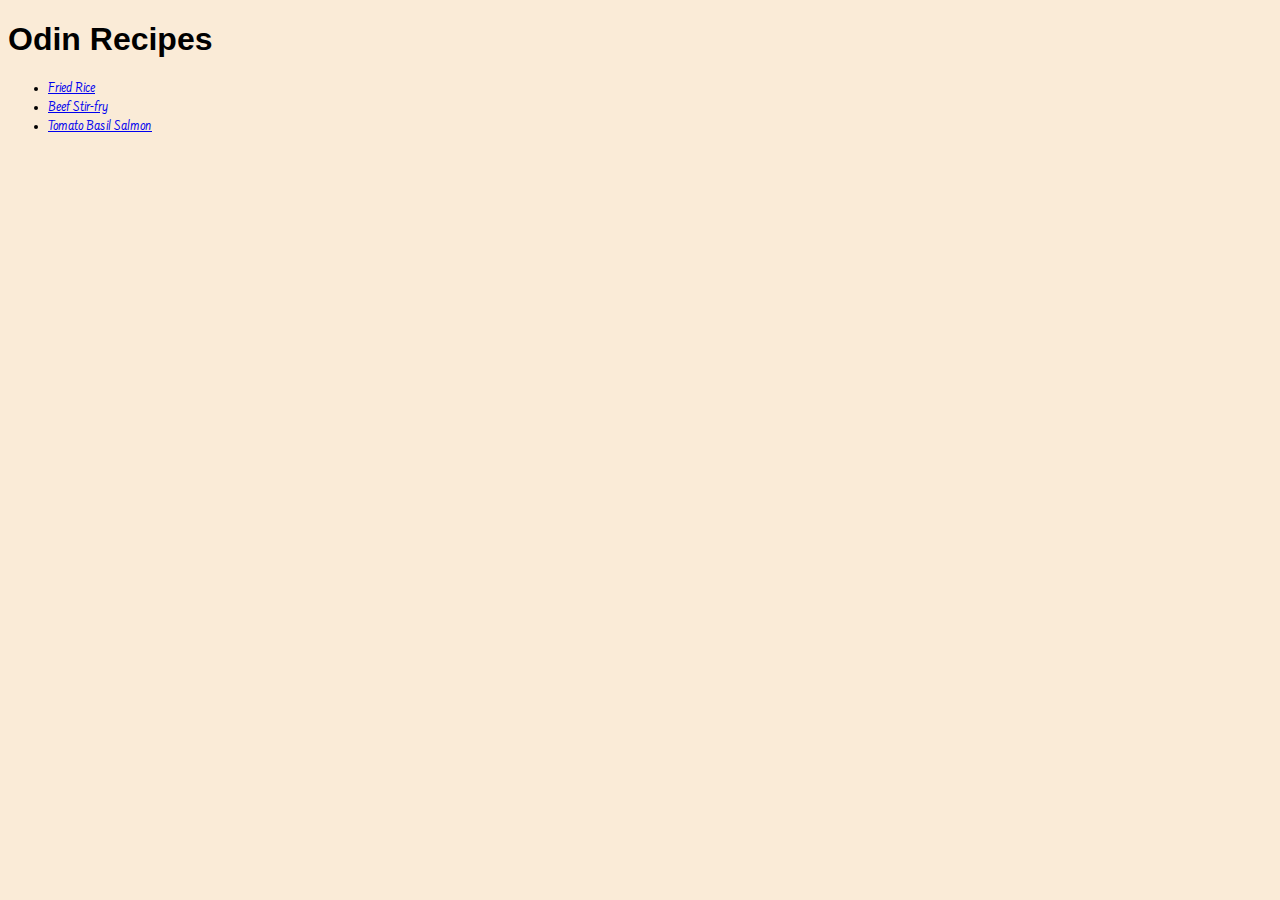
<file: index.html>
<!DOCTYPE html>
<html lang="en">
    <head>
        <meta charset="utf-8">
        <Title>Odin Recipes</Title>
        <link rel="stylesheet" href="style.css">
    </head>
    <body>
        <h1>Odin Recipes</h1>
        <ul>
           <li><a href="./recipes/fried_rice.html">Fried Rice</a></li>
           <li><a href="./recipes/beef_stir_fry.html">Beef Stir-fry</a></li>
           <li><a href="./recipes/tomato_basil_salmon.html">Tomato Basil Salmon</a></li> 
        </ul>
        
    </body>

</html>
</file>
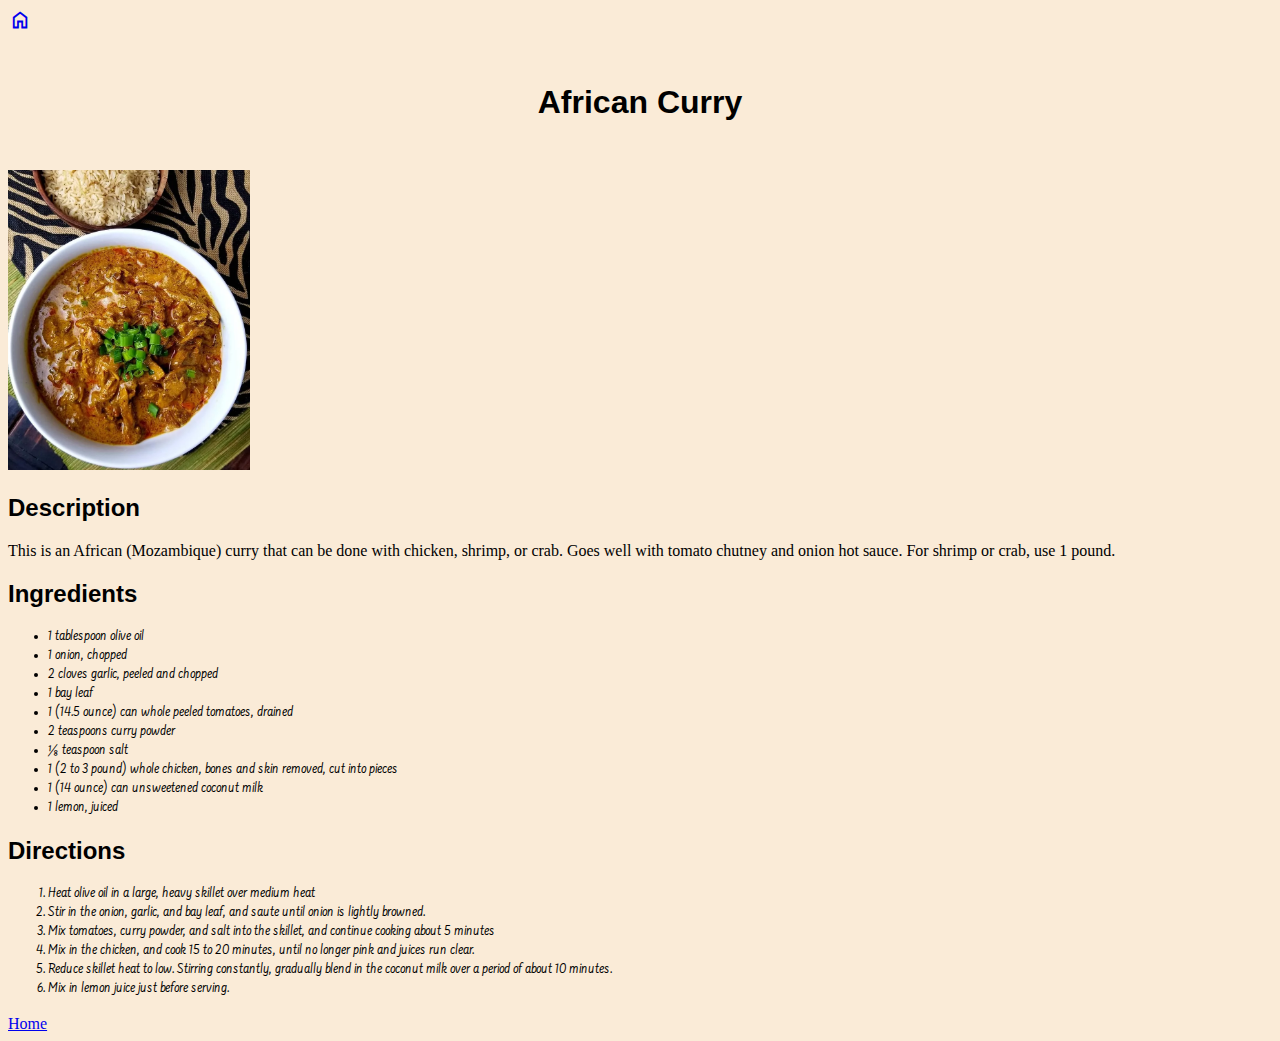
<file: recipes/african-curry.html>
<!DOCTYPE html>
<html lang="en">
    <head>
        <meta charset="ut-8">
        <title>African Curry</title>
        <link rel="stylesheet" href="../styles.css"/>
        <link rel="stylesheet" href="https://fonts.googleapis.com/css2?family=Material+Symbols+Outlined:opsz,wght,FILL,GRAD@20..48,100..700,0..1,-50..200&icon_names=home" />
    </head>
    <body>
        <a href="../index.html"><span class="material-symbols-outlined">home</span></a>

        <h1>African Curry</h1>

        <img src="../images/african-curry.webp" height="300px">

        <h2>Description</h2>

        <p>This is an African (Mozambique) curry that can be done with chicken, shrimp, or crab. Goes well with tomato chutney and onion hot sauce. For shrimp or crab, use 1 pound.</p>

        <h2>Ingredients</h2>

        <ul class="ingredients">
            <li>1 tablespoon olive oil</li>
            <li>1 onion, chopped</li>
            <li>2 cloves garlic, peeled and chopped</li>
            <li>1 bay leaf</li>
            <li>1 (14.5 ounce) can whole peeled tomatoes, drained</li>
            <li>2 teaspoons curry powder</li>
            <li>&frac18; teaspoon salt</li>
            <li>1 (2 to 3 pound) whole chicken, bones and skin removed, cut into pieces</li>
            <li>1 (14 ounce) can unsweetened coconut milk</li>
            <li>1 lemon, juiced</li>
        </ul>

        <h2>Directions</h2>

        <ol class="directions">
            <li>Heat olive oil in a large, heavy skillet over medium heat</li>
            <li>Stir in the onion, garlic, and bay leaf, and saute until onion is lightly browned.</li>
            <li>Mix tomatoes, curry powder, and salt into the skillet, and continue cooking about 5 minutes</li>
            <li>Mix in the chicken, and cook 15 to 20 minutes, until no longer pink and juices run clear.</li>
            <li>Reduce skillet heat to low. Stirring constantly, gradually blend in the coconut milk over a period of about 10 minutes.</li>
            <li>Mix in lemon juice just before serving.</li>
        </ol>

        <a href="../index.html">Home</a>
    </body>
</html>
</file>
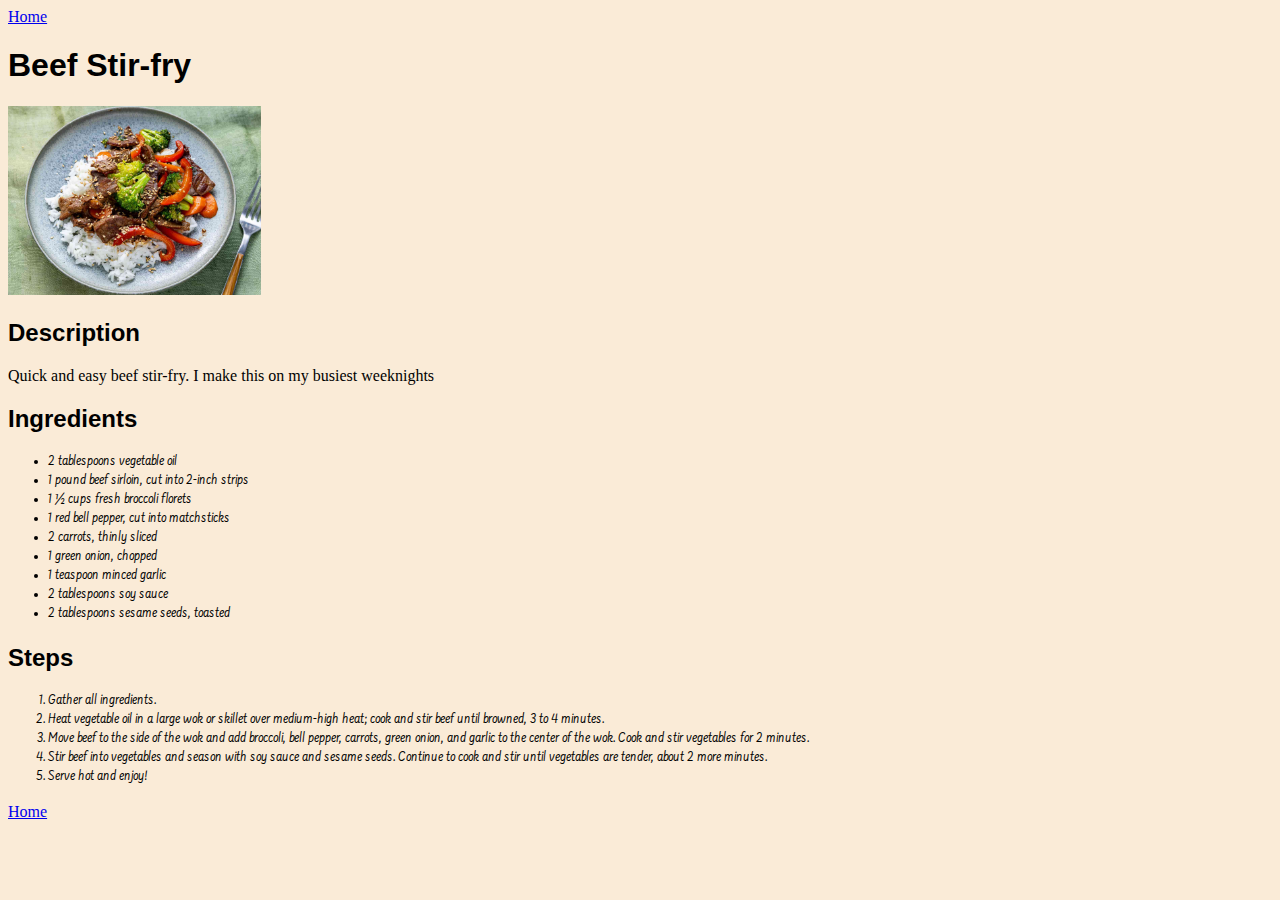
<file: recipes/beef_stir_fry.html>
<!DOCTYPE html>
<html lang="en">
    <head>
        <meta charset="utf-8">
        <title>Beef Stir-fry</title>
        <link rel="stylesheet" href="../style.css">
    </head>
    <body>
        <a href="../index.html">Home</a>
        <h1>Beef Stir-fry</h1>
        <img class="images" src="../images/beef_stir_fry.jpg" alt="Yummy looking beef stir-fry">

        <h2>Description</h2>
        <p>Quick and easy beef stir-fry. I make this on my busiest weeknights</p>

        <h2>Ingredients</h2>
        <ul>
            <li>2 tablespoons vegetable oil</li>
            <li>1 pound beef sirloin, cut into 2-inch strips</li>
            <li>1 ½ cups fresh broccoli florets</li>
            <li>1 red bell pepper, cut into matchsticks</li>
            <li>2 carrots, thinly sliced</li>
            <li>1 green onion, chopped</li>
            <li>1 teaspoon minced garlic</li>
            <li>2 tablespoons soy sauce</li>
            <li>2 tablespoons sesame seeds, toasted</li>
        </ul>

        <h2>Steps</h2>
        <ol>
            <li>Gather all ingredients.</li>
            <li>Heat vegetable oil in a large wok or skillet over medium-high heat; cook and stir beef until browned, 3 to 4 minutes.</li>
            <li>Move beef to the side of the wok and add broccoli, bell pepper, carrots, green onion, and garlic to the center of the wok. Cook and stir vegetables for 2 minutes.</li>
            <li>Stir beef into vegetables and season with soy sauce and sesame seeds. Continue to cook and stir until vegetables are tender, about 2 more minutes.</li>
            <li>Serve hot and enjoy!</li>
        </ol>
        <a href="../index.html">Home</a>
    </body>
</html>
</file>
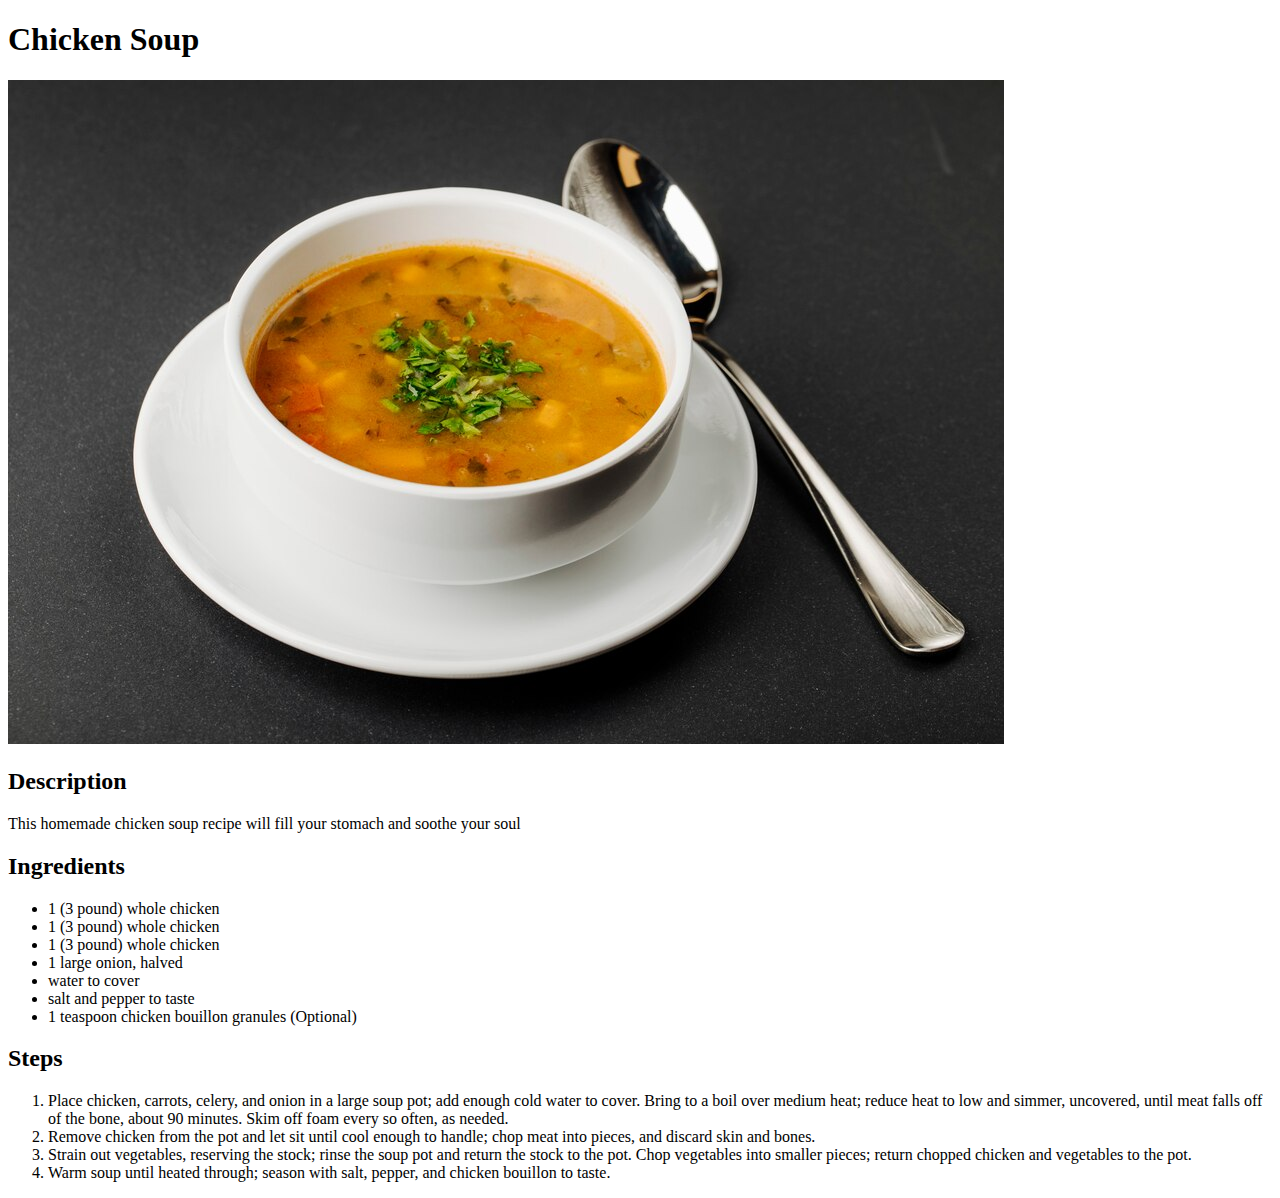
<file: recipes/chicken-soup.html>
<!DOCTYPE html>
<html lang="en">
    <head>
        <meta charset="utf-8">
    </head>
    <body>
        <h1>Chicken Soup</h1>
        <img src="../img/soup.jpg" alt="A delicious bowl of chicken soup">
        <h2>Description</h2>
        <p>This homemade chicken soup recipe will fill your stomach and soothe your soul</p>
        <h2>Ingredients</h2>
        <ul>
            <li>1 (3 pound) whole chicken</li>
            <li>1 (3 pound) whole chicken</li>
            <li>1 (3 pound) whole chicken</li>
            <li>1 large onion, halved</li>
            <li>water to cover</li>
            <li>salt and pepper to taste</li>
            <li>1 teaspoon chicken bouillon granules (Optional)</li>
        </ul>

        <h2>Steps</h2>
        <ol>
            <li>Place chicken, carrots, celery, and onion in a large soup pot; add enough cold water to cover. Bring to a boil over medium heat; reduce heat to low and simmer, uncovered, until meat falls off of the bone, about 90 minutes. Skim off foam every so often, as needed.</li>
            <li>Remove chicken from the pot and let sit until cool enough to handle; chop meat into pieces, and discard skin and bones.</li>
            <li>Strain out vegetables, reserving the stock; rinse the soup pot and return the stock to the pot. Chop vegetables into smaller pieces; return chopped chicken and vegetables to the pot.</li>
            <li>Warm soup until heated through; season with salt, pepper, and chicken bouillon to taste.</li>
        </ol>
    </body>
</html>
</file>
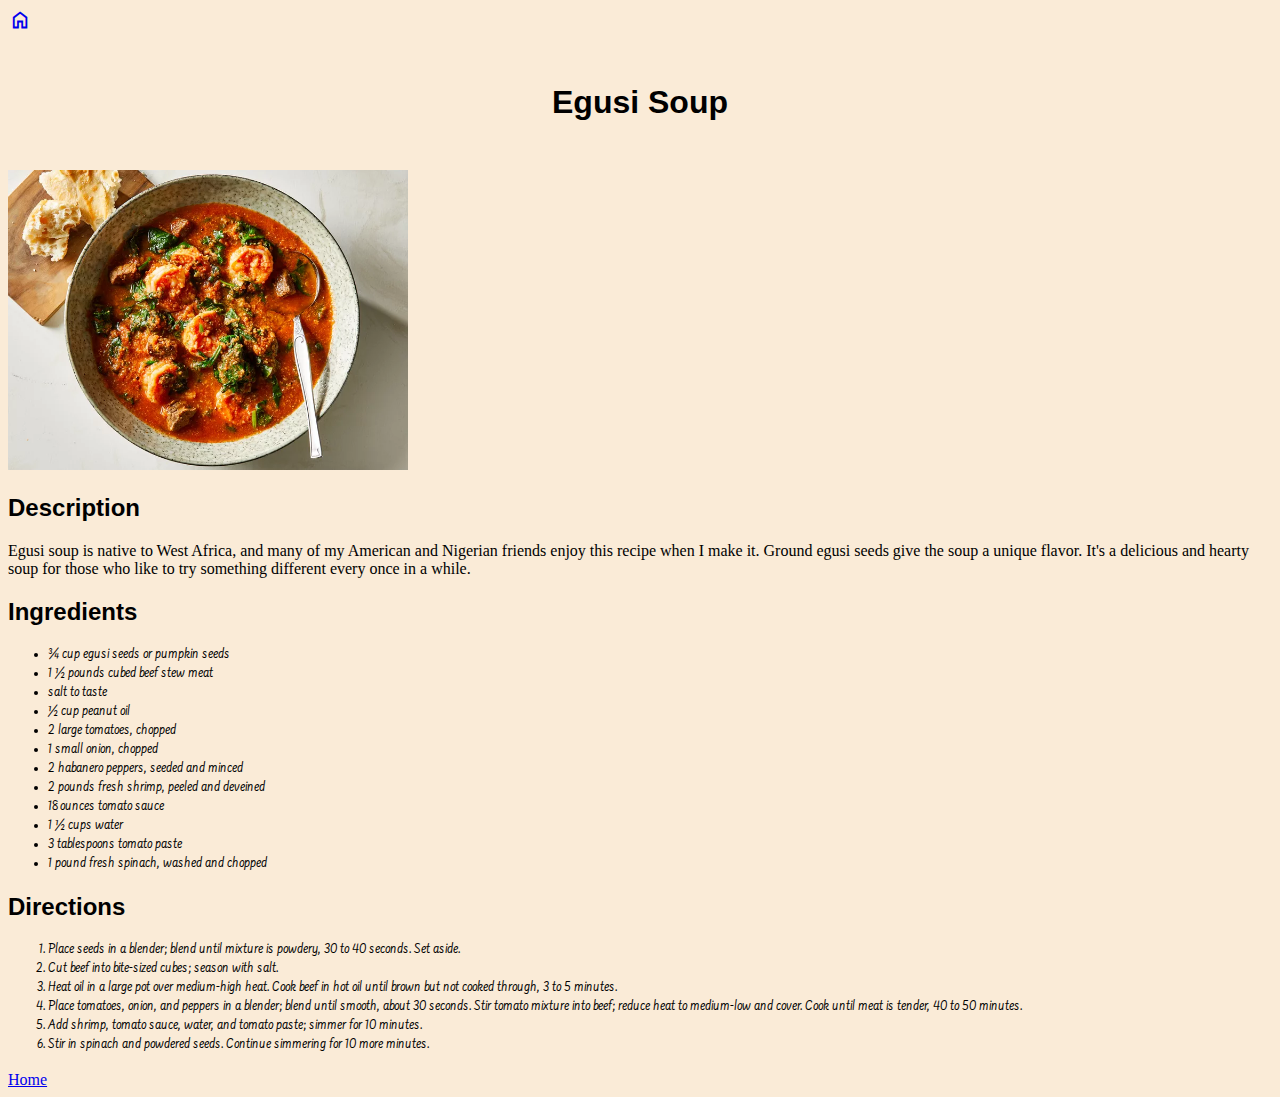
<file: recipes/egusi-soup.html>
<!DOCTYPE html>
<html lang="en">
    <head>
        <meta charset="ut-8">
        <title>Egusi Soup</title>
        <link rel="stylesheet" href="../styles.css"/>
        <link rel="stylesheet" href="https://fonts.googleapis.com/css2?family=Material+Symbols+Outlined:opsz,wght,FILL,GRAD@20..48,100..700,0..1,-50..200&icon_names=home" />
    </head>
    <body>
        <a href="../index.html"><span class="material-symbols-outlined">home</span></a>

        <h1>Egusi Soup</h1>

        <img src="../images/egusi-soup.webp" height="300px">

        <h2>Description</h2>

        <p>Egusi soup is native to West Africa, and many of my American and Nigerian friends enjoy this recipe when I make it. Ground egusi seeds give the soup a unique flavor. It's a delicious and hearty soup for those who like to try something different every once in a while.</p>

        <h2>Ingredients</h2>

        <ul class="ingredients">
            <li>&frac34; cup egusi seeds or pumpkin seeds</li>
            <li>1 &frac12; pounds cubed beef stew meat</li>
            <li>salt to taste</li>
            <li>&frac12; cup peanut oil</li>
            <li>2 large tomatoes, chopped</li>
            <li>1 small onion, chopped</li>
            <li>2 habanero peppers, seeded and minced</li>
            <li>2 pounds fresh shrimp, peeled and deveined</li>
            <li>18 ounces tomato sauce</li>
            <li>1 &frac12; cups water</li>
            <li>3 tablespoons tomato paste</li>
            <li>1 pound fresh spinach, washed and chopped</li>
        </ul>

        <h2>Directions</h2>

        <ol class="directions">
            <li>Place seeds in a blender; blend until mixture is powdery, 30 to 40 seconds. Set aside.</li>
            <li>Cut beef into bite-sized cubes; season with salt.</li>
            <li>Heat oil in a large pot over medium-high heat. Cook beef in hot oil until brown but not cooked through, 3 to 5 minutes.</li>
            <li>Place tomatoes, onion, and peppers in a blender; blend until smooth, about 30 seconds. Stir tomato mixture into beef; reduce heat to medium-low and cover. Cook until meat is tender, 40 to 50 minutes.</li>
            <li>Add shrimp, tomato sauce, water, and tomato paste; simmer for 10 minutes.</li>
            <li>Stir in spinach and powdered seeds. Continue simmering for 10 more minutes.</li>
        </ol>

        <a href="../index.html">Home</a>
    </body>
</html>
</file>
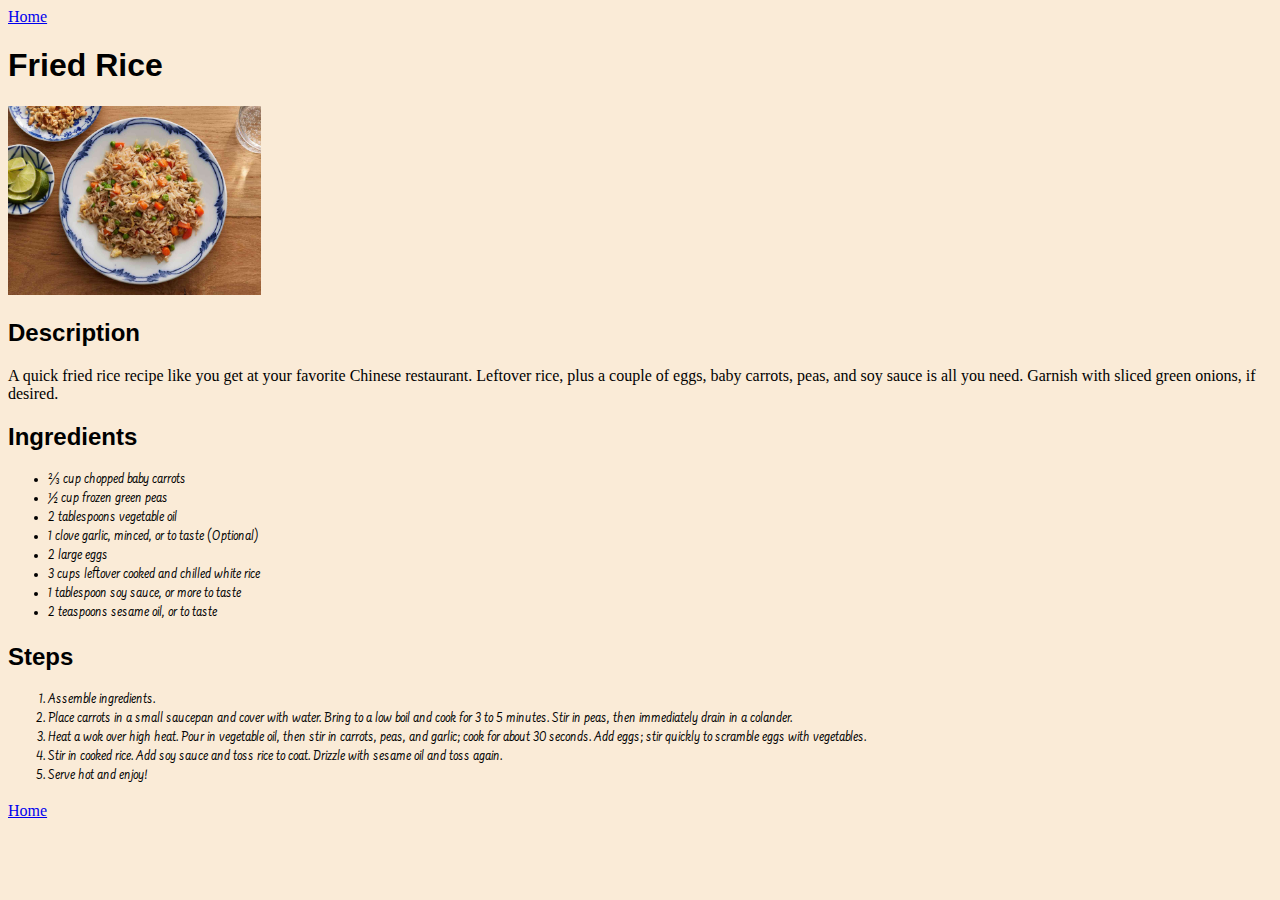
<file: recipes/fried_rice.html>
<!DOCTYPE html>
<html lang="en">
    <head>
        <meta charset="utf-8">
        <title>Fried Rice</title>
        <link rel="stylesheet" href="../style.css">
    </head>
    <body>
        <a href="../index.html">Home</a>
        <h1>Fried Rice</h1>
        <img class="images" src="../images/fried_rice.jpg" alt="Yummy looking fried_rice with carrots and peas" height="auto" width="640">

        <h2>Description</h2>
        <p>A quick fried rice recipe like you get at your favorite Chinese restaurant. Leftover rice, plus a couple of eggs, baby carrots, peas, and soy sauce is all you need. Garnish with sliced green onions, if desired.</p>

        <h2>Ingredients</h2>
        <ul>
            <li>⅔ cup chopped baby carrots</li>
            <li>½ cup frozen green peas</li>
            <li>2 tablespoons vegetable oil</li>
            <li>1 clove garlic, minced, or to taste (Optional)</li>
            <li>2 large eggs</li>
            <li>3 cups leftover cooked and chilled white rice</li>
            <li>1 tablespoon soy sauce, or more to taste</li>
            <li>2 teaspoons sesame oil, or to taste</li>
        </ul>

        <h2>Steps</h2>
        <ol>
            <li>Assemble ingredients.</li>
            <li>Place carrots in a small saucepan and cover with water. Bring to a low boil and cook for 3 to 5 minutes. Stir in peas, then immediately drain in a colander.</li>
            <li>Heat a wok over high heat. Pour in vegetable oil, then stir in carrots, peas, and garlic; cook for about 30 seconds. Add eggs; stir quickly to scramble eggs with vegetables.</li>
            <li>Stir in cooked rice. Add soy sauce and toss rice to coat. Drizzle with sesame oil and toss again.</li>
            <li>Serve hot and enjoy!</li>
        </ol>
        <a href="../index.html">Home</a>
    </body>
</html>
</file>
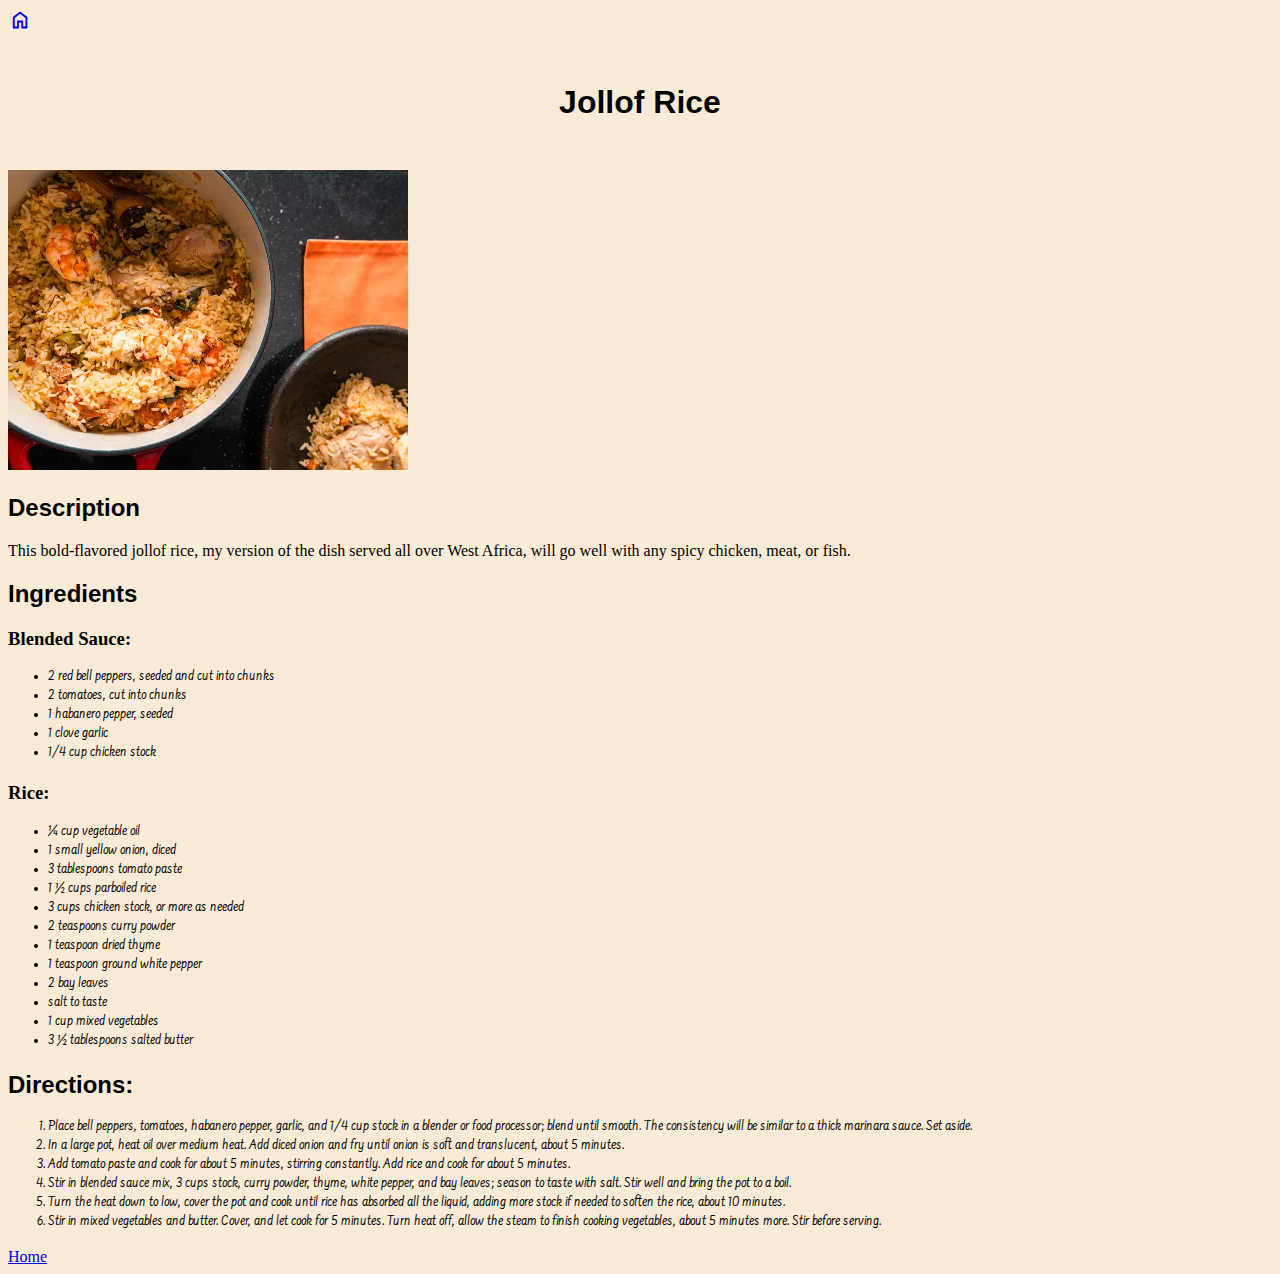
<file: recipes/jollof-rice.html>
<!DOCTYPE html>
<html lang="en">
    <head>
        <meta charset="utf-8">
        <title>Jollof Rice</title>
        <link rel="stylesheet" href="../styles.css"/>
        <link rel="stylesheet" href="https://fonts.googleapis.com/css2?family=Material+Symbols+Outlined:opsz,wght,FILL,GRAD@20..48,100..700,0..1,-50..200&icon_names=home" />
    </head>
    <body>
        <a href="../index.html"><span class="material-symbols-outlined">home</span></a>
        <h1>Jollof Rice</h1>
        <img src="../images/jollof-rice.webp" height="300px">

        <h2>Description</h2>

        <p>This bold-flavored jollof rice, my version of the dish served all over West Africa, will go well with any spicy chicken, meat, or fish.</p>

        <h2>Ingredients</h2>

        <h3>Blended Sauce:</h3>
        <ul class="ingredients">
            <li>2 red bell peppers, seeded and cut into chunks</li>
            <li>2 tomatoes, cut into chunks</li>
            <li>1 habanero pepper, seeded</li>
            <li>1 clove garlic</li>
            <li>1/4 cup chicken stock</li>
        </ul>

        <h3>Rice:</h3>
        <ul class="ingredients">
            <li>&frac14; cup vegetable oil</li>
            <li>1 small yellow onion, diced</li>
            <li>3 tablespoons tomato paste</li>
            <li>1 &frac12; cups parboiled rice</li>
            <li>3 cups chicken stock, or more as needed</li>
            <li>2 teaspoons curry powder</li>
            <li>1 teaspoon dried thyme</li>
            <li>1 teaspoon ground white pepper</li>
            <li>2 bay leaves</li>
            <li>salt to taste</li>
            <li>1 cup mixed vegetables</li>
            <li>3 &frac12; tablespoons salted butter</li>
        </ul>

        <h2>Directions:</h2>
        <ol class="directions">
            <li>Place bell peppers, tomatoes, habanero pepper, garlic, and 1/4 cup stock in a blender or food processor; blend until smooth. The consistency will be similar to a thick marinara sauce. Set aside.</li>
            <li>In a large pot, heat oil over medium heat. Add diced onion and fry until onion is soft and translucent, about 5 minutes.</li>
            <li>Add tomato paste and cook for about 5 minutes, stirring constantly. Add rice and cook for about 5 minutes.</li>
            <li>Stir in blended sauce mix, 3 cups stock, curry powder, thyme, white pepper, and bay leaves; season to taste with salt. Stir well and bring the pot to a boil.</li>
            <li>Turn the heat down to low, cover the pot and cook until rice has absorbed all the liquid, adding more stock if needed to soften the rice, about 10 minutes.</li>
            <li>Stir in mixed vegetables and butter. Cover, and let cook for 5 minutes. Turn heat off, allow the steam to finish cooking vegetables, about 5 minutes more. Stir before serving.</li>
        </ol>

        <a href="../index.html">Home</a>

    </body>
</html>
</file>
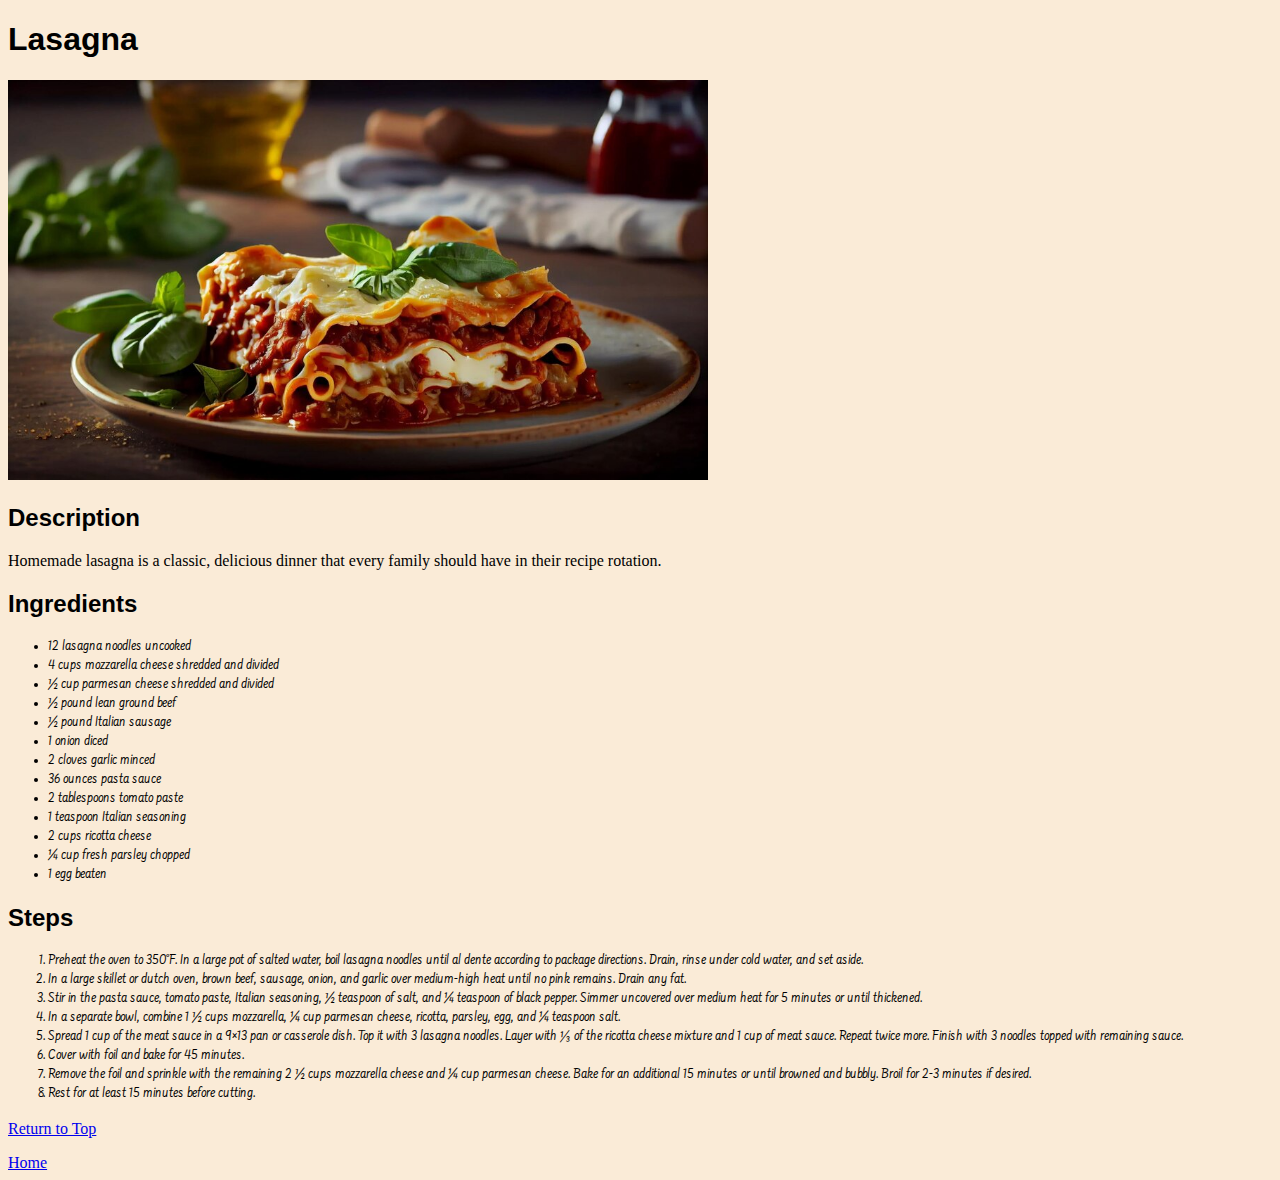
<file: recipes/lasagna.html>
<!DOCTYPE html>
<html lang="en">
    <head>
        <meta charset="utf-8">
        <title>Lasagna</title>
        <link rel="stylesheet" href="../style.css"/>
    </head>
    
    <body>
        <h1 id="header" class="dish-name">Lasagna</h1>
        <img src="../img/lasagna.jpg" alt="A deleicious looking plate of lasagna"  height="400" width="auto">
        <h2 class="subsection">Description</h2>
        <p class="description">Homemade lasagna is a classic, delicious dinner that every family should have in their recipe rotation. </p>
        <h2 class="subsection">Ingredients</h2>
        <ul>
            <li>12 lasagna noodles uncooked</li>
            <li>4 cups mozzarella cheese shredded and divided</li>
            <li>½ cup parmesan cheese shredded and divided</li>
            <li>½ pound lean ground beef</li>
            <li>½ pound Italian sausage</li>
            <li>1 onion diced</li>
            <li>2 cloves garlic minced</li>
            <li>36 ounces pasta sauce</li>
            <li>2 tablespoons tomato paste</li>
            <li>1 teaspoon Italian seasoning</li>
            <li>2 cups ricotta cheese</li>
            <li>¼ cup fresh parsley chopped</li>
            <li>1 egg beaten</li>
        </ul>

        <h2 class="subsection">Steps</h2>
        <ol>
            <li>Preheat the oven to 350°F. In a large pot of salted water, boil lasagna noodles until al dente according to package directions. Drain, rinse under cold water, and set aside.</li>
            <li>In a large skillet or dutch oven, brown beef, sausage, onion, and garlic over medium-high heat until no pink remains. Drain any fat.</li>
            <li>Stir in the pasta sauce, tomato paste, Italian seasoning, ½ teaspoon of salt, and ¼ teaspoon of black pepper. Simmer uncovered over medium heat for 5 minutes or until thickened.</li>
            <li>In a separate bowl, combine 1 ½ cups mozzarella, ¼ cup parmesan cheese, ricotta, parsley, egg, and ¼ teaspoon salt.</li>
            <li>Spread 1 cup of the meat sauce in a 9×13 pan or casserole dish. Top it with 3 lasagna noodles. Layer with ⅓ of the ricotta cheese mixture and 1 cup of meat sauce. Repeat twice more. Finish with 3 noodles topped with remaining sauce.</li>
            <li>Cover with foil and bake for 45 minutes. </li>
            <li>Remove the foil and sprinkle with the remaining 2 ½ cups mozzarella cheese and ¼ cup parmesan cheese. Bake for an additional 15 minutes or until browned and bubbly. Broil for 2-3 minutes if desired.</li>
            <li>Rest for at least 15 minutes before cutting.</li>
        </ol>
        <a href="#header">Return to Top</a>
        <p></p>
        <a href="../index.html">Home</a>
    </body>
</html>
</file>
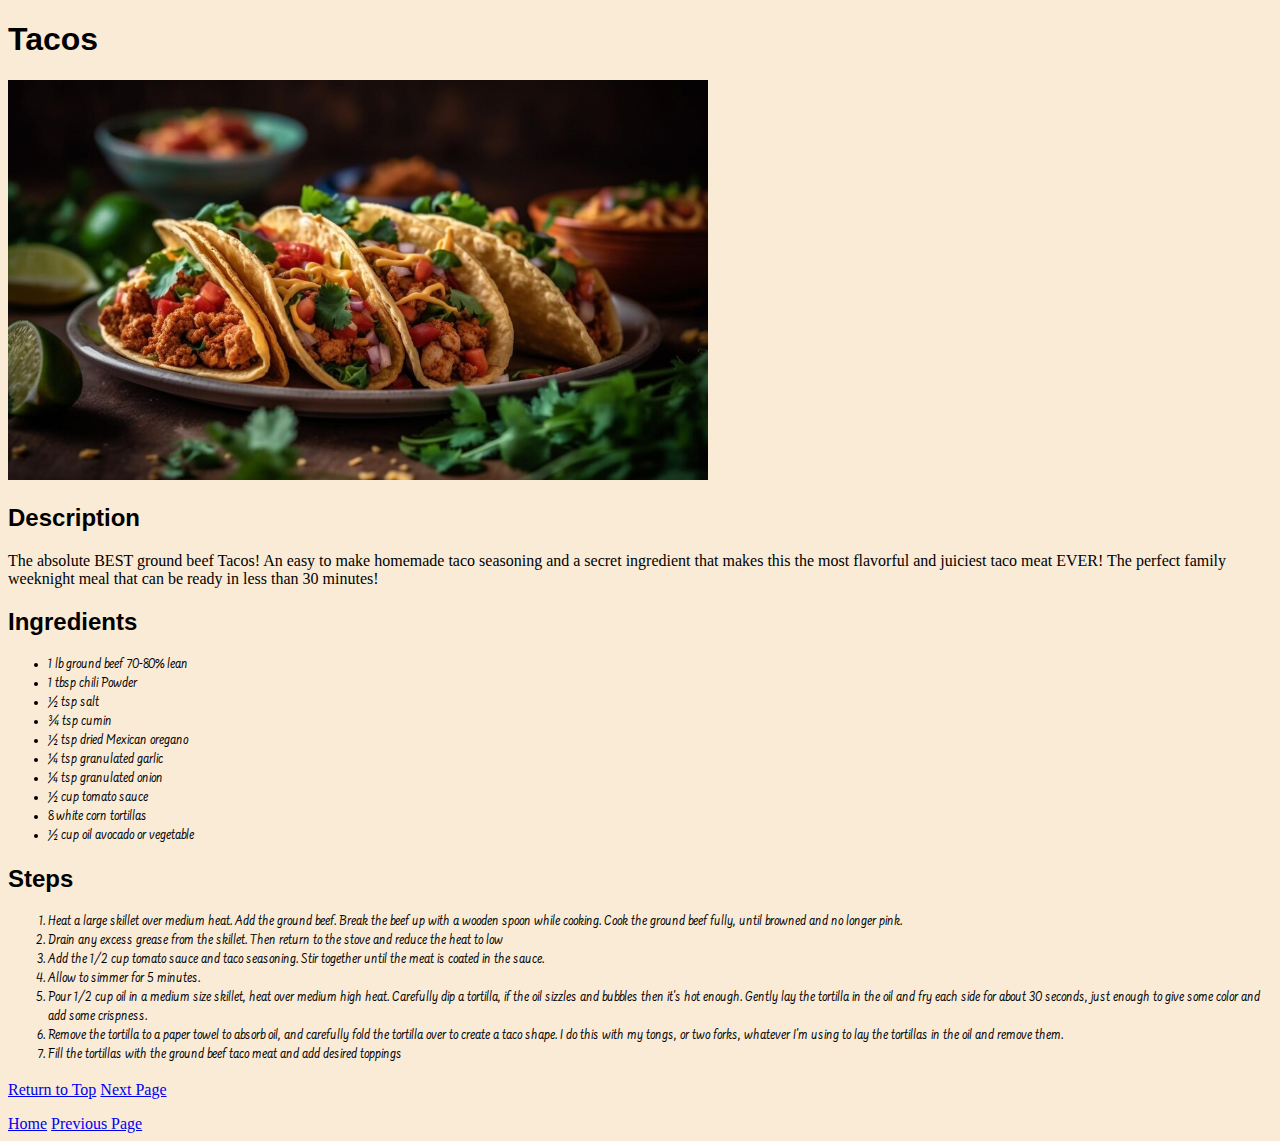
<file: recipes/taco.html>
<!DOCTYPE html>
<html lang="en">
    <head>
        <meta charset="utf-8">
        <title>Taco</title>
        <link rel="stylesheet" href="../style.css"/>
    </head>
    
    <body>
        <h1 id="header" class="dish-name">Tacos</h1>
        <img class="image" src="../img/tacos.jpg" alt="Three yummy looking tacos" height="400" width="auto">
        <h2 class="subsection">Description</h2>
        <p class="description">The absolute BEST ground beef Tacos! An easy to make homemade taco seasoning and a secret ingredient that makes this the most flavorful and juiciest taco meat EVER! The perfect family weeknight meal that can be ready in less than 30 minutes!</p>
        <h2 class="subsection">Ingredients</h2>
        <ul class="ingredients">
            <li>1 lb ground beef 70-80% lean</li>
            <li>1 tbsp chili Powder</li>
            <li>½ tsp salt</li>
            <li>¾ tsp cumin</li>
            <li>½ tsp dried Mexican oregano</li>
            <li>¼ tsp granulated garlic</li>
            <li>¼ tsp granulated onion</li>
            <li>½ cup tomato sauce</li>
            <li>8 white corn tortillas</li>
            <li>½ cup oil avocado or vegetable</li>
        </ul>

        <h2 class="subsection">Steps</h2>
        <ol class="steps">
            <li>Heat a large skillet over medium heat. Add the ground beef. Break the beef up with a wooden spoon while cooking. Cook the ground beef fully, until browned and no longer pink.</li>
            <li>Drain any excess grease from the skillet. Then return to the stove and reduce the heat to low</li>
            <li>Add the 1/2 cup tomato sauce and taco seasoning. Stir together until the meat is coated in the sauce.</li>
            <li>Allow to simmer for 5 minutes.</li>
            <li>Pour 1/2 cup oil in a medium size skillet, heat over medium high heat. Carefully dip a tortilla, if the oil sizzles and bubbles then it's hot enough. Gently lay the tortilla in the oil and fry each side for about 30 seconds, just enough to give some color and add some crispness.</li>
            <li>Remove the tortilla to a paper towel to absorb oil, and carefully fold the tortilla over to create a taco shape. I do this with my tongs, or two forks, whatever I'm using to lay the tortillas in the oil and remove them.</li>
            <li>Fill the tortillas with the ground beef taco meat and add desired toppings</li>
        </ol>

        <a href="#header">Return to Top</a> <a href="chicken-soup.html" class="next-page">Next Page</a>
        <p></p>
        <a href="../index.html">Home</a> <a href="lasagna.html" class="previous-page">Previous Page</a>
    </body>
</html>
</file>
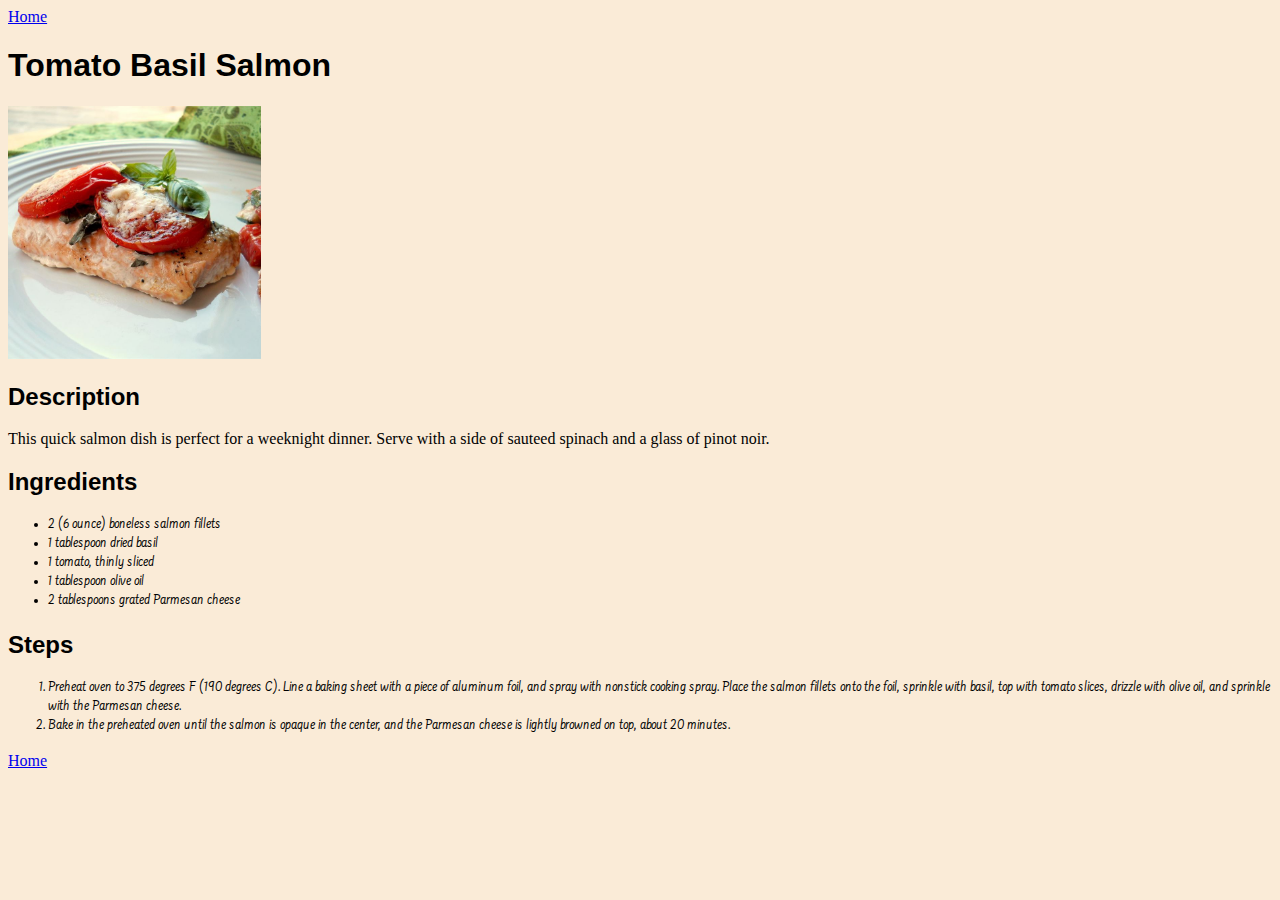
<file: recipes/tomato_basil_salmon.html>
<!DOCTYPE html>
<html lang="en">
    <head>
        <meta charset="utf-8">
        <title>Tomato Basil Salmon</title>
        <link rel="stylesheet" href="../style.css">
    </head>
    <body>
        <a href="../index.html">Home</a>
        <h1>Tomato Basil Salmon</h1>
        <img class="images" src="../images/tomato_basil_salmon.jpg" alt="Yummy looking tomato basil salmon" width="640" height="auto">

        <h2>Description</h2>
        <p>This quick salmon dish is perfect for a weeknight dinner. Serve with a side of sauteed spinach and a glass of pinot noir.</p>

        <h2>Ingredients</h2>
        <ul>
            <li>2 (6 ounce) boneless salmon fillets</li>
            <li>1 tablespoon dried basil</li>
            <li>1 tomato, thinly sliced</li>
            <li>1 tablespoon olive oil</li>
            <li>2 tablespoons grated Parmesan cheese</li>
        </ul>

        <h2>Steps</h2>
        <ol>
            <li>Preheat oven to 375 degrees F (190 degrees C). Line a baking sheet with a piece of aluminum foil, and spray with nonstick cooking spray. Place the salmon fillets onto the foil, sprinkle with basil, top with tomato slices, drizzle with olive oil, and sprinkle with the Parmesan cheese.</li>
            <li>Bake in the preheated oven until the salmon is opaque in the center, and the Parmesan cheese is lightly browned on top, about 20 minutes.</li>
        </ol>
        <a href="../index.html">Home</a>
    </body>
</html>
</file>
<file: style.css>
html {
    background-color: antiquewhite;
}

h1,
h2 {
    font-family: Helvetica, sans-serif;
    background-image: -webkit-linear-gradient();
}

@font-face {
    font-family: Farsan;
    src: url(./Farsan-Regular.ttf);
}

li {
    font-family: Farsan, Helvetica, sans-serif;
}

.images {
    height: auto;
    width: 20%;
}
</file>
<file: styles.css>
* {
    box-sizing: border-box;
}


.material-symbols-outlined {
  font-variation-settings:
  'FILL' 0,
  'wght' 400,
  'GRAD' 0,
  'opsz' 20
}


html {
    background-color: antiquewhite;
}

h1,
h2 {
    font-family: Helvetica, sans-serif;
}

h1 {
    text-align: center;
    padding: 3vh 0;
}

@font-face {
    font-family: Farsan;
    src: url(./Farsan-Regular.ttf);
}

li {
    font-family: Farsan, Helvetica, sans-serif;
}

.images {
    height: auto;
    width: 20%;
}

.recipe-list {
    display: flex;
    margin: 20px;
    justify-content: space-around;
}

.recipe-item {
    background-color: brown;
    border: none;
    color: white;
    text-align: center;
    font-size: 20px;
    margin: 4px 2px;
    cursor: pointer;
    border-radius: 5px;
}

.recipe-item a {
    color: white;
    text-decoration: none;
    display: block;
    padding: 15px 32px;
}

.recipe-item:hover {
    background-color: maroon;
}
</file>
